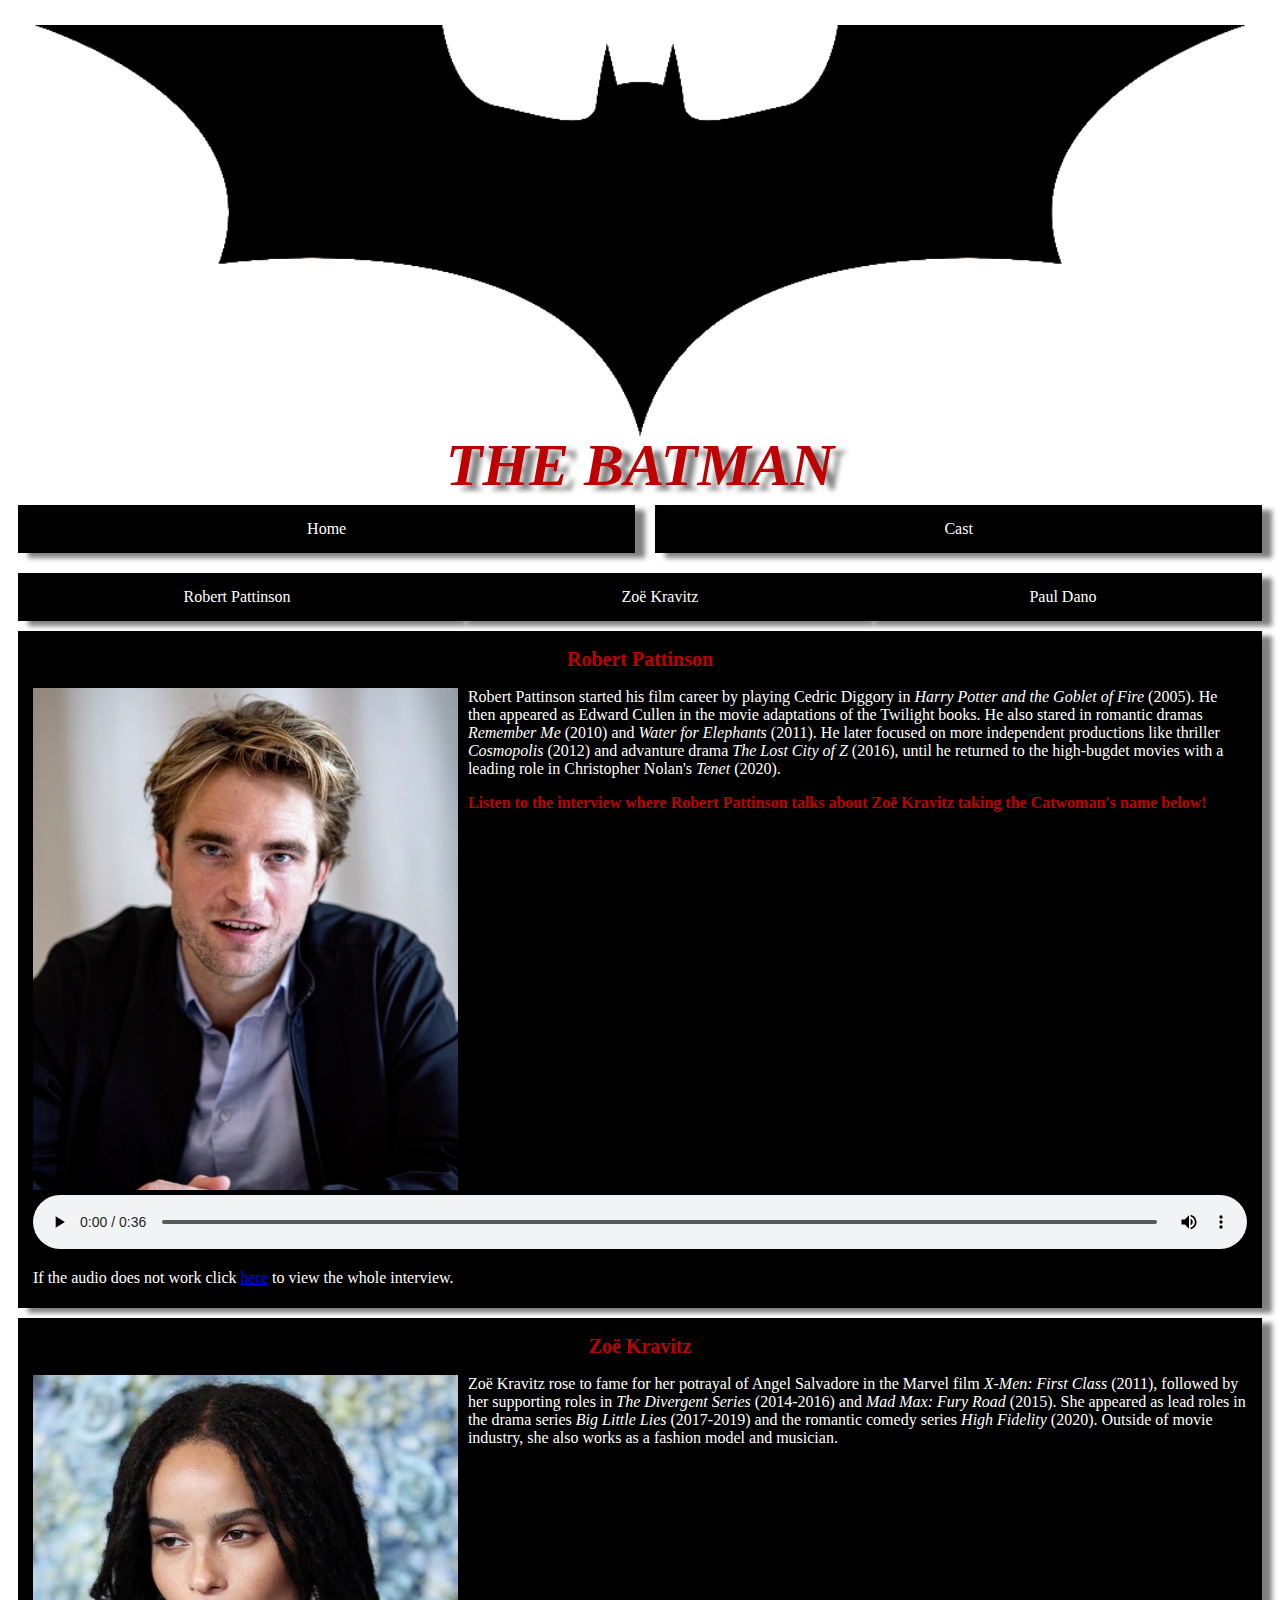
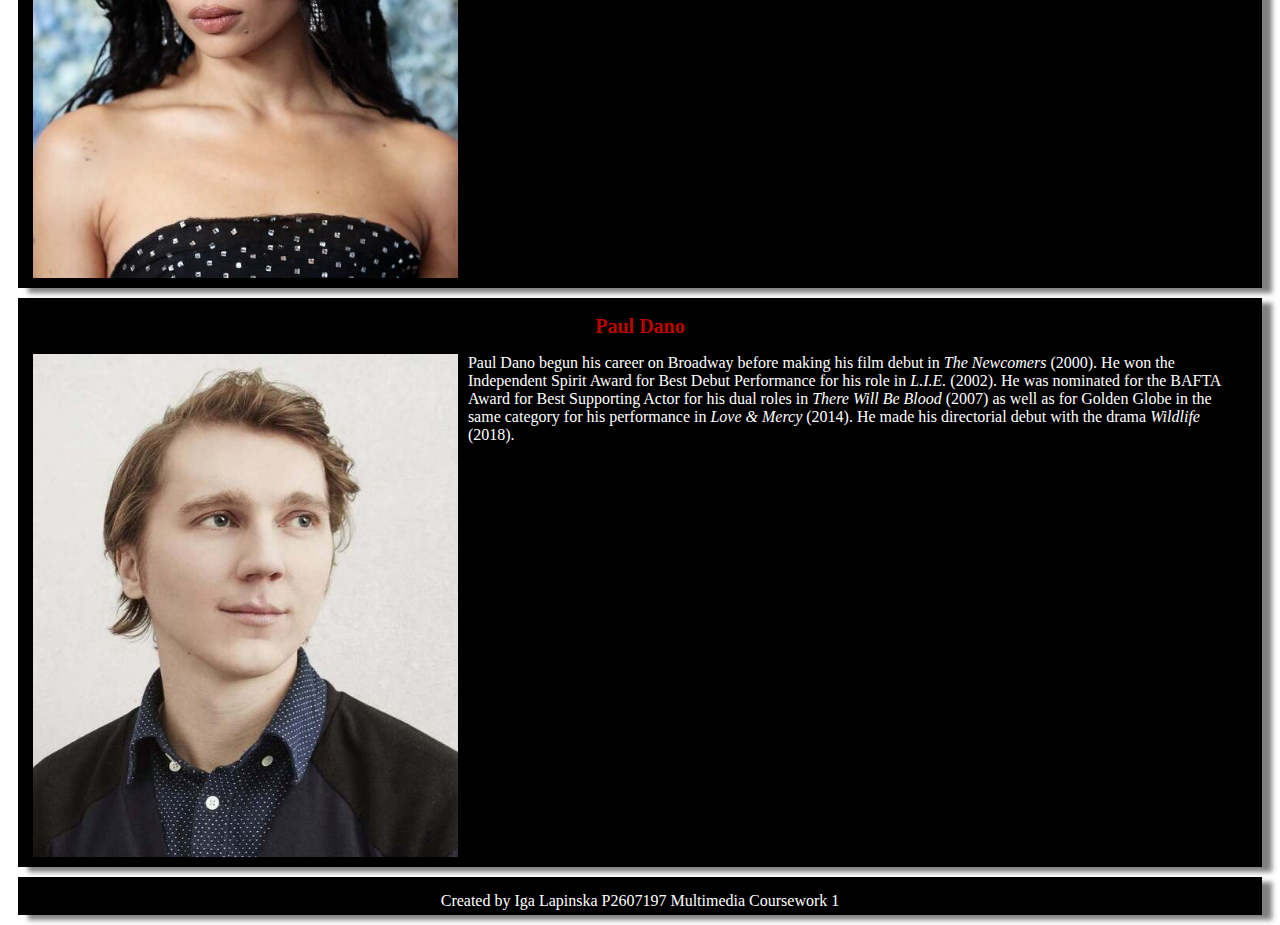
<file: cast.html>
<!DOCTYPE html>
<html lang="en" dir="ltr">
  <head>
    <meta charset="utf-8"/>
    <meta name='viewport'
    content="width=device-width"/>
<!-- The Meta viewport tag above makes the code suitable for viewing on mobile -->
    <title>Cast</title>
    <link href="css/style.css" rel="stylesheet" type="text/css">
<!-- The link above connects the html code to the external stylesheet -->
  </head>
<!-- In the body tag are all the contects visible on the website -->
  <body>
<!-- Using divs and sections helps group content of the page and adding ids helps helps in styling -->
  <section id="Title">
  <div>
    <img src="img/logo.png" alt="The Batman logo">
  <div class="batman">
    <h1>The Batman</h1>
  </div>
  </div>
  </section>
<!-- Nav menu allows to move between homepage and cast page -->
  <nav class="flex">
      <a href="index.html">Home</a>
      <a href="cast.html">Cast</a>
  </nav>
  <article>
<!-- The article tag separates the permament part of the website from the changes between different pages -->
<!-- Inculded navigation through the cast members to make it easier to move in the article -->
      <nav class="cast">
        <a href="#Robert">Robert Pattinson</a>
        <a href="#Zoe">Zoë Kravitz</a>
        <a href="#Paul">Paul Dano</a>
      </nav>
    <section id="Rob">
      <h2>Robert Pattinson</h2>
<!-- Added image ids for styling -->
      <img src="img/rob.jpg" alt="Robert Pattinson" id="RP">
      <p>Robert Pattinson started his film career by playing Cedric Diggory in <span class="title">Harry Potter and the Goblet of Fire</span> (2005). He then appeared as Edward Cullen in the movie adaptations of the Twilight books. He also stared in romantic dramas <span class="title">Remember Me</span> (2010) and <span class="title">Water for Elephants</span> (2011). He later focused on more independent productions like thriller <span class="title">Cosmopolis</span> (2012) and advanture drama <span class="title">The Lost City of Z</span> (2016), until he returned to the high-bugdet movies with a leading role in Christopher Nolan's <span class="title">Tenet</span> (2020).</p>
      <p><span class="inter">Listen to the interview where Robert Pattinson talks about Zoë Kravitz taking the Catwoman's name below!</span></p>
      <audio controls>
<!-- Two different types of files of audio included incase the browser does not support one and added link to the external site to view it other way -->
        <source src="aud/interview.mp3" type="audio/mpeg">
        <source src="aud/interview.wav" type="audio/wav">
      </audio>
      <p>If the audio does not work click <a href="https://www.youtube.com/watch?v=BnqPLuLLHgA">here</a> to view the whole interview.</p>
    </section>
<!-- The same layout as above for 2 others cast members -->
    <section id="Zoe">
      <h2>Zoë Kravitz</h2>
      <img src="img/zoe.jpg" alt="Zoë Kravitz" id="ZK">
      <p>Zoë Kravitz rose to fame for her potrayal of Angel Salvadore in the Marvel film <span class="title">X-Men: First Class</span> (2011), followed by her supporting roles in <span class="title">The Divergent Series</span> (2014-2016) and <span class="title">Mad Max: Fury Road</span> (2015). She appeared as lead roles in the drama series <span class="title">Big Little Lies</span> (2017-2019) and the romantic comedy series <span class="title">High Fidelity</span> (2020). Outside of movie industry, she also works as a fashion model and musician.</p>
    </section>
    <section id="Paul">
      <h2>Paul Dano</h2>
      <img src="img/paul.jpg" alt="Paul Dano" id="PD">
      <p>Paul Dano begun his career on Broadway before making his film debut in <span class="title">The Newcomers</span> (2000). He won the Independent Spirit Award for Best Debut Performance for his role in <span class="title">L.I.E.</span> (2002). He was nominated for the BAFTA Award for Best Supporting Actor for his dual roles in <span class="title">There Will Be Blood</span> (2007) as well as for Golden Globe in the same category for his performance in <span class="title">Love & Mercy</span> (2014). He made his directorial debut with the drama <span class="title">Wildlife</span> (2018).</p>
    </section>
  </article>
<!-- Footer with the author of the page a.k.a me!-->
    <footer>Created by Iga Lapinska P2607197 Multimedia Coursework 1</footer>
  </body>
</html>
</file>
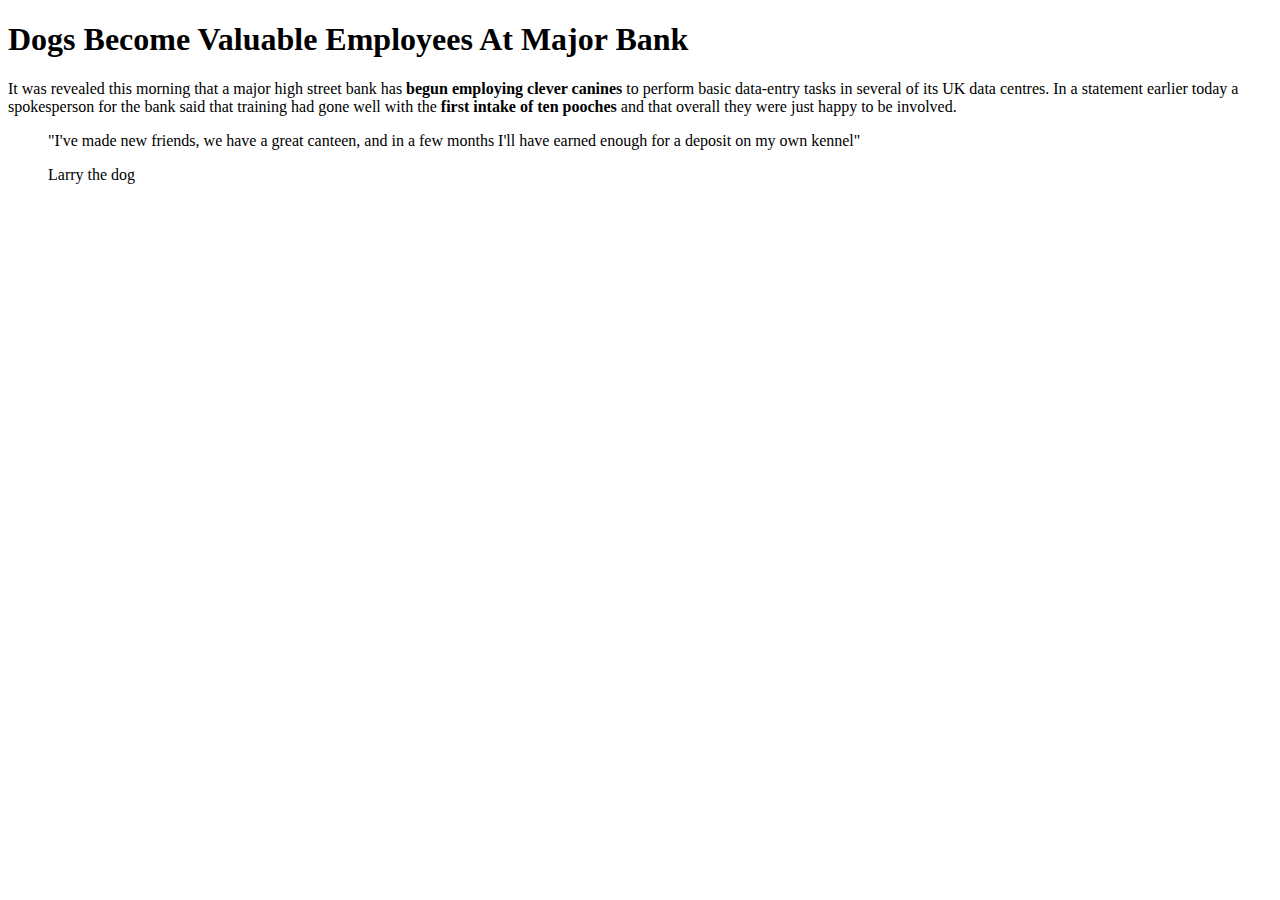
<file: first.html>
<!DOCTYPE html>
<html lang="en" dir="ltr">
  <head>
    <meta charset="utf-8"/>
    <meta name='viewport'
    content='width=device-width'/>
    <title>Dogs become valuable employees at major bank</title>
  </head>
  <body>
    <h1>Dogs Become Valuable Employees At Major Bank</h1>
    <p>It was revealed this morning that a major high street bank has <strong>begun employing clever canines</strong> to perform basic data-entry tasks in several of its UK data centres. In a statement earlier today a spokesperson for the bank said that training had gone well with the <strong>first intake of ten pooches</strong> and that overall they were just happy to be involved.</p>
    <blockquote>
      <p>"I've made new friends, we have a great canteen, and in a few months I'll have earned enough for a deposit on my own kennel"</p>
      <footer>Larry the dog</footer>
    </blockquote>
  </body>
</html>
</file>
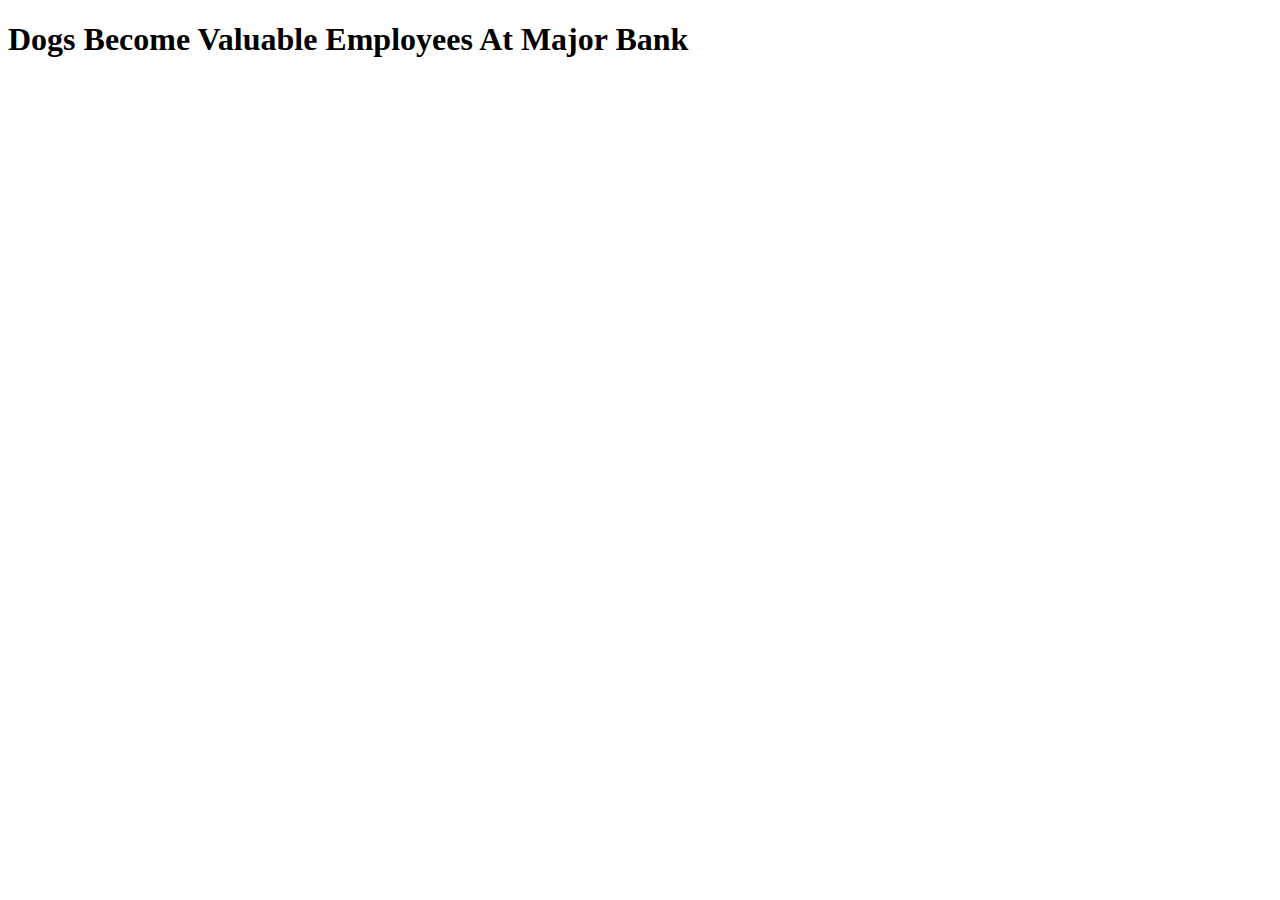
<file: new.html>
<!DOCTYPE html>
<html lang="en" dir="ltr">
  <head>
    <meta charset="utf-8"/>
    <meta name='viewport'
    content='width=device-width'/>
    <title>Dogs become valuable employees at major bank</title>
  </head>
  <body>
    <h1>Dogs Become Valuable Employees At Major Bank</h1>
  </body>
</html>
</file>
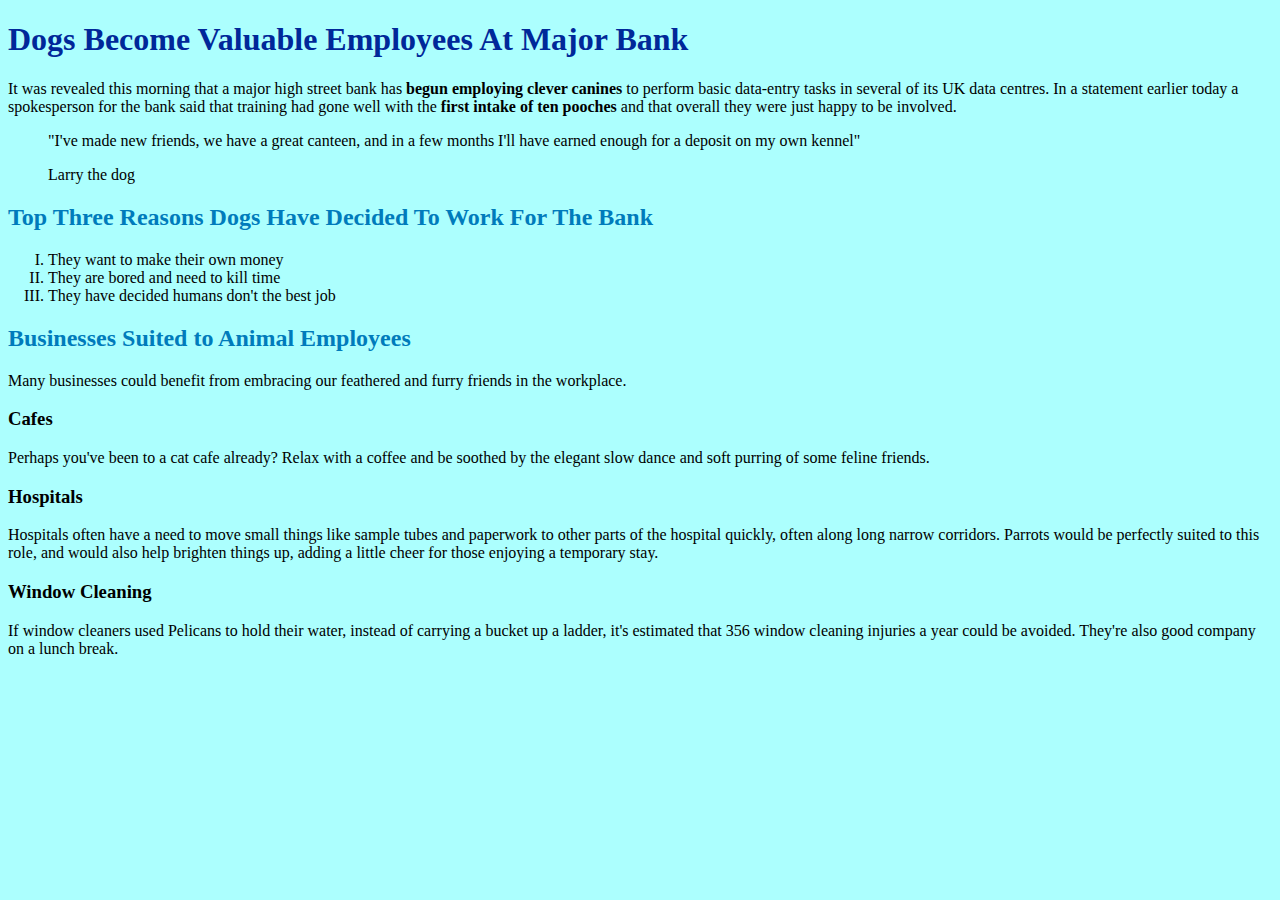
<file: second.html>
<!DOCTYPE html>
<html lang="en" dir="ltr">
  <head>
    <meta charset="utf-8"/>
    <meta name='viewport'
    content='width=device-width'/>
    <title>Dogs become valuable employees at major bank</title>
  </head>
  <body style='background-color: #acfffe'>
    <h1 style='color: #002899;font-family: "Palatino Linotype", "Book Antiqua", Palatino, serif'>Dogs Become Valuable Employees At Major Bank</h1>
    <p>It was revealed this morning that a major high street bank has <strong>begun employing clever canines</strong> to perform basic data-entry tasks in several of its UK data centres. In a statement earlier today a spokesperson for the bank said that training had gone well with the <strong>first intake of ten pooches</strong> and that overall they were just happy to be involved.</p>
    <blockquote>
      <p>"I've made new friends, we have a great canteen, and in a few months I'll have earned enough for a deposit on my own kennel"</p>
      <footer>Larry the dog</footer>
    </blockquote>
    <h2 style='color: #007bbb'> Top Three Reasons Dogs Have Decided To Work For The Bank</h2>
    <ol type="I">
      <li>They want to make their own money</li>
      <li>They are bored and need to kill time</li>
      <li>They have decided humans don't the best job</li>
    </ol>
    <h2 style='color: #007bbb'>Businesses Suited to Animal Employees</h2>
    <p>Many businesses could benefit from embracing our feathered and furry friends in the workplace.</p>
    <h3>Cafes</h3>
    <p>Perhaps you've been to a cat cafe already? Relax with a coffee and be soothed by the elegant slow dance and soft purring of some feline friends.</p>
    <h3>Hospitals</h3>
    <p>Hospitals often have a need to move small things like sample tubes and paperwork to other parts of the hospital quickly, often along long narrow corridors. Parrots would be perfectly suited to this role, and would also help brighten things up, adding a little cheer for those enjoying a temporary stay.</p>
    <h3>Window Cleaning</h3>
    <p>If window cleaners used Pelicans to hold their water, instead of carrying a bucket up a ladder, it's estimated that 356 window cleaning injuries a year could be avoided. They're also good company on a lunch break.</p>
  </body>
</html>
</file>
<file: css/style.css>
/*CSS stylesheet*/
/*Style for the elements in the body*/
body{
  background-color: white;
  text-align: center;
  color: white;
  font-family: serif;
}
/*Styling div with class 'batman' holding header*/
.batman{
  text-align: center;
  color: #BF0000;
  font-style: italic;
  font-weight: bold;
  text-transform: uppercase;
  font-size: 30px;
  margin-top: -50px;
  margin-bottom: -60px;
  text-shadow: 10px 5px 5px grey;
}
/*Styling for every image on the website*/
img{
  width: 100%;
}
/*Styling <nav> on the website using flexbox*/
nav{
  display: flex;
}
/*Continuation of styling <nav> with a specification to the <a> elements*/
nav a{
  color: white;
  padding: 15px;
  flex-grow: 1;
  text-align: center;
  background-color: black;
  justify-content: space-evenly;
  text-decoration: none;
  transition: 0.3s background-color;
  box-shadow: 10px 5px 5px grey;
}
/*Styling <a> elements of the <nav> with class 'flex' and whole <nav> with class 'cast'*/
.flex a, .cast{
  margin: 10px;
}
/*Styling <a> elements of <nav> with cursor hovering over it*/
nav a:hover{
  background-color: #262626;
}
/*Positoning cast images and poster*/
#RP, #ZK, #PD, #Post{
  float: left;
  width: 35%;
  margin-right: 10px;
  margin-bottom: 5px;
}
/*Styling all sections and footer*/
section, footer{
  margin: 10px;
  padding: 15px;
  background-color: black;
  text-align: left;
  box-shadow: 10px 5px 5px grey;
  padding-bottom: 5px;
}
/*Specification of the align of h2 and footer*/
h2, footer{
  text-align: center;
}
/*Styling h2*/
h2{
  margin-top: 2px;
  color: #BF0000;
  font-size: 20px;
}
/*Styling Title section*/
#Title{
  background-color: transparent;
  box-shadow: none;
}
/*The clearfix to fix the floating of cast images*/
section::after{
  content: "";
  clear: both;
  display: block;
}
/*Styling audio and video to match the width of the site*/
audio, video{
  width: 100%;
}
/*Styling span tags*/
.label{
  font-weight: bold;
}
.title{
  font-style: italic;
}
.inter{
  font-weight: bold;
  color: #BF0000;
}
</file>
